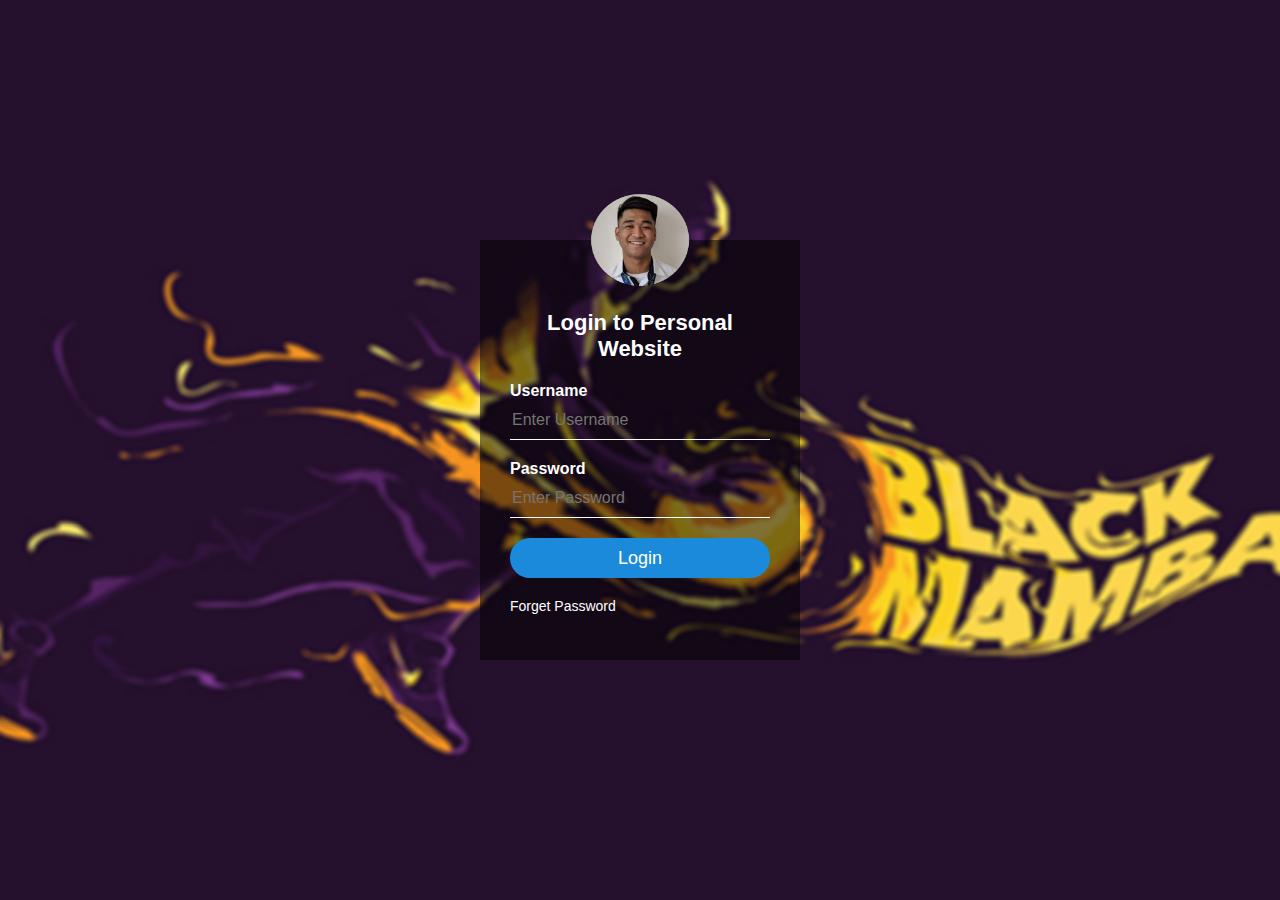
<file: index.html>
<html>
<head>
    <title> Mark-Ken Website</title>
    <link rel="stylesheet" type="text/css" href="css/login-style.css">   
</head>
    <body>
    <div class="login-box">
    <img src="images/avatar-log.png" class="avatar">
        <h1>Login to Personal Website</h1>
            <form action="home.html">
                <p>Username</p>
                <input type="text" name="username" placeholder="Enter Username">
                <p>Password</p>
                <input type="password" name="password" placeholder="Enter Password">
                 <input type="submit" name="submit" value="Login">
                <a href="#">Forget Password</a>    
            </form>
        </div>
    </body>
</html>
</file>
<file: css/login-style.css>
body{
    margin: 0;
    padding: 0;
    background: url(../images/cover-log.png);
    background-size: cover;
    background-position: center;
    font-family: sans-serif;
}
.login-box{
    width: 320px;
    height: 420px;
    background: rgba(0, 0, 0, 0.5);
    color: #fff;
    top: 50%;
    left: 50%;
    position: absolute;
    transform: translate(-50%,-50%);
    box-sizing: border-box;
    padding: 70px 30px;
}
.avatar{
    width: 100px;
    height: 100px;
    border-radius: 50%;
    position: absolute;
    top: -50px;
    left: calc(50% - 50px);
}
h1{
    margin: 0;
    padding: 0 0 20px;
    text-align: center;
    font-size: 22px;
}
.login-box p{
    margin: 0;
    padding: 0;
    font-weight: bold;
}
.login-box input{
    width: 100%;
    margin-bottom: 20px;
}
.login-box input[type="text"], input[type="password"]
{
    border: none;
    border-bottom: 1px solid #fff;
    background: transparent;
    outline: none;
    height: 40px;
    color: #fff;
    font-size: 16px;
}
.login-box input[type="submit"]
{
    border: none;
    outline: none;
    height: 40px;
    background: #1c8adb;
    color: #fff;
    font-size: 18px;
    border-radius: 20px;
}
.login-box input[type="submit"]:hover
{
    cursor: pointer;
    background: #39dc79;
    color: #000;
}

.login-box a{
    text-decoration: none;
    font-size: 14px;
    color: #fff;
}
.login-box a:hover
{
    color: #39dc79;
}
</file>
